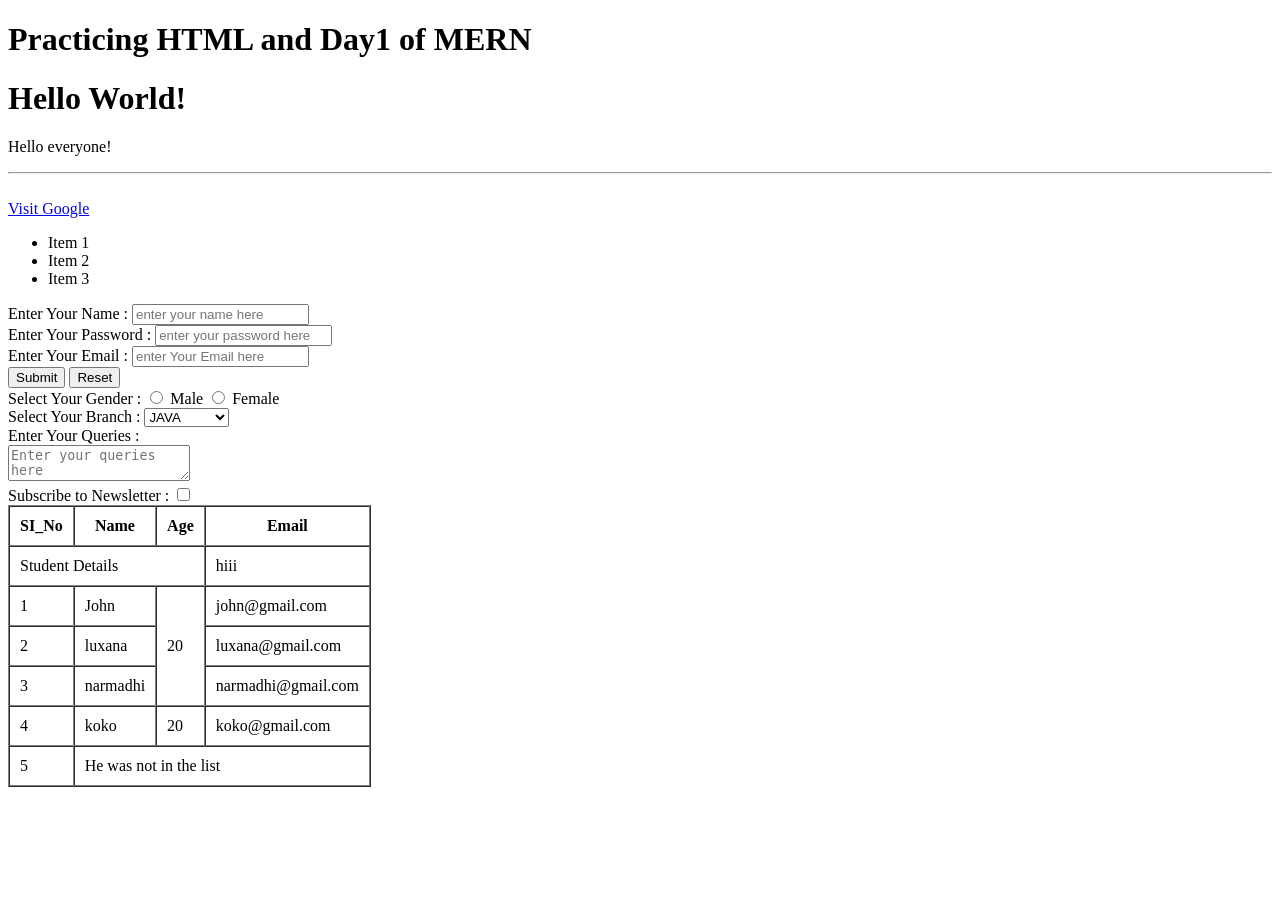
<file: index.html>
<!DOCTYPE html>
<html lang="en">
<head>
    <meta charset="UTF-8">
    <meta name="viewport" content="width=device-width, initial-scale=1.0">
    <title>Document</title>
</head>
<body>
    <div class="div">
        <h1>Practicing HTML and Day1 of MERN</h1>
    </div>
    <h1>Hello World!</h1>
    <p>Hello everyone!</p>
    <hr><br>
    <a href="https://www.google.com" target="_blank">Visit Google</a>
    <ul>
        <li>Item 1</li>
        <li>Item 2</li>
        <li>Item 3</li>
    </ul>
    <form action=""></form>
        <label for="name">Enter Your Name :</label>
        <input type="text" id="name" name = "name" placeholder = "enter your name here">
        <br>
        <label for="password">Enter Your Password :</label>
        <input type="password" id="password" name = "password" placeholder = "enter your password here">
        <br>
        <label for="email">Enter Your Email :</label>
        <input type="email" id="email" name ="email" placeholder ="enter Your Email here">
        <br>
        <button type ="submit">Submit</button>
        <button type ="reset">Reset</button>
        <br>
        <label for="gender">Select Your Gender :</label>
        <input type="radio" id="male" name="gender" >
        <label for="male">Male</label>
        <input type="radio" id="female" name = "gender" >
        <label for="female">Female</label>
        <br>
        <label for="branch">Select Your Branch :</label>
        <select name="branch" id="branch">
            <option value="JAVA">JAVA</option>
            <option value="Python">Python</option>
            <option value="JavaScript">JavaScript</option>
        </select>
        <br>
        <label for="textarea">Enter Your Queries :</label>
        <br>
        <textarea name="textarea" id="textarea" placeholder="Enter your queries here"></textarea>
        <br>
        <label for="checkbox">Subscribe to Newsletter :</label>
        <input type="checkbox" id="checkbox" name="checkbox">
    </form>
    <table border = "1" cellpadding = "10" cellspacing = "0">
        <tr>
            <th>SI_No</th>
            <th>Name</th>
            <th>Age</th>
            <th>Email</th>
        </tr>
        <tr>
            <td colspan = "3" >Student Details</td>
            <td>hiii</td>
        </tr>
        <tr>
            <td>1</td>
            <td>John</td>
            <td rowspan="3">20</td>
            <td>john@gmail.com</td>
        </tr>
        <tr>
            <td>2</td>
            <td>luxana</td>
            <!-- <td>20</td> -->
            <td>luxana@gmail.com</td>
        </tr>
        <tr>
            <td>3</td>
            <td>narmadhi</td>
            <!-- <td>20</td> -->
            <td>narmadhi@gmail.com</td>
        </tr>
        <tr>
            <td>4</td>
            <td>koko</td>
            <td>20</td>
            <td>koko@gmail.com</td>
        </tr>
        <tr>
            <td>5</td>
            <td colspan="3" >He was not in the list</td>
        </tr>

    </table>
</body>
</html>
</file>
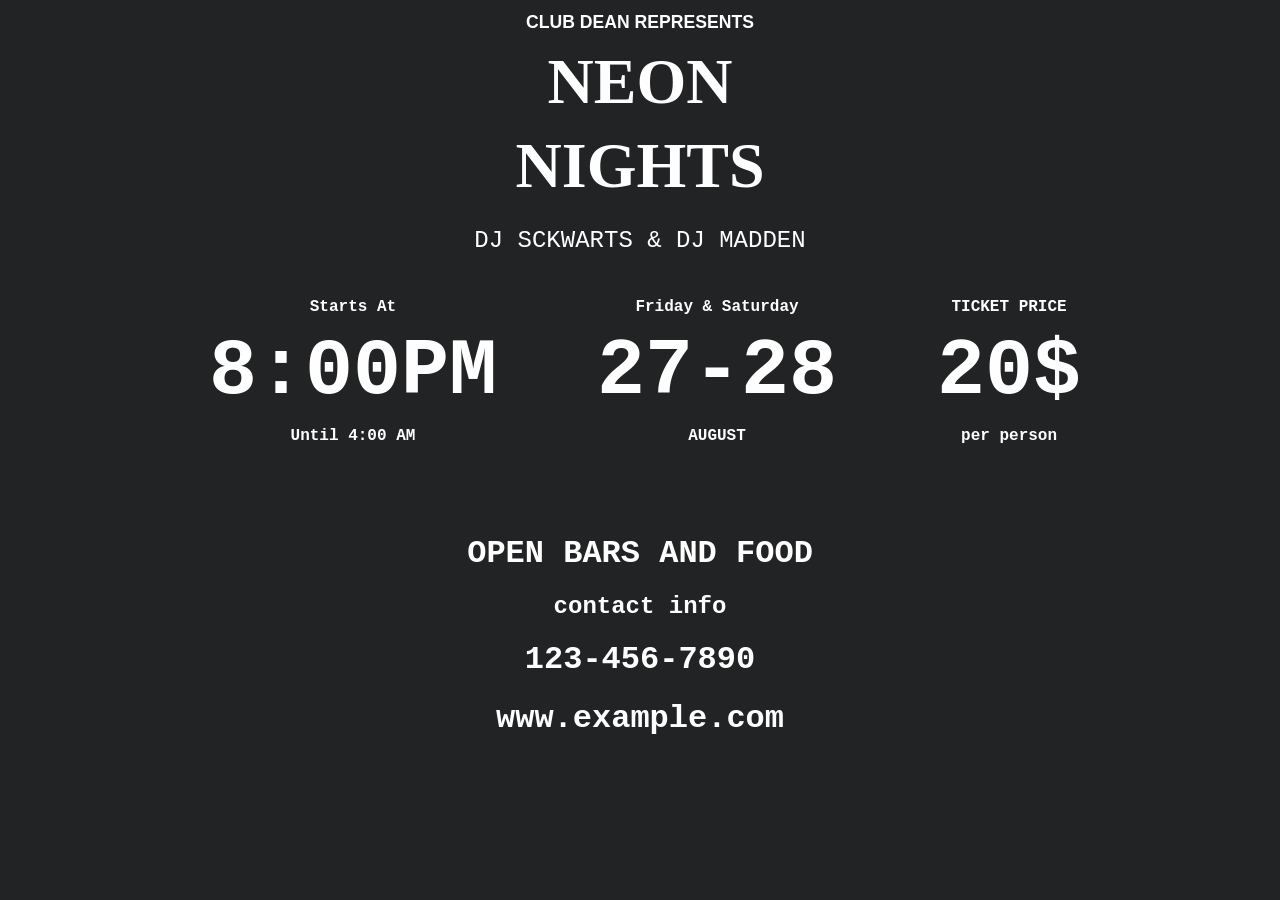
<file: project1.html>
<!DOCTYPE html>
<html lang="en">
<head>
    <meta charset="UTF-8">
    <meta name="viewport" content="width=device-width, initial-scale=1.0">
    <title>My first project</title>
    <link rel="stylesheet" href="project1.css">
</head>
<body>
    <header>
    <h1>CLUB DEAN REPRESENTS</h1>
    </header>
    <main>
    <h1 >NEON </h1>
    <h1>NIGHTS</h1>
    <p>DJ SCKWARTS & DJ MADDEN</p>

    <div class="sec">
        <section class="one">
            <h2>Starts At</h2>
            <h1>8:00PM</h1>
            <h2>Until 4:00 AM</h2>
        </section>
        <section section class="two">
            <h2>Friday & Saturday</h2>
            <h1>27-28</h1>
            <h2>AUGUST</h2>
        </section>
        <section class="three">
            <h2>TICKET PRICE</h2>
            <h1>20$</h1>
            <h2>per person</h2>
        </section>
        </main>
        <footer>
            <h1>OPEN BARS AND FOOD</h1>
            <h2>contact info</h2>
            <h1>123-456-7890</h1>
            <h1>www.example.com</h1>
        </footer>
    </div>
</body>
</html>
</file>
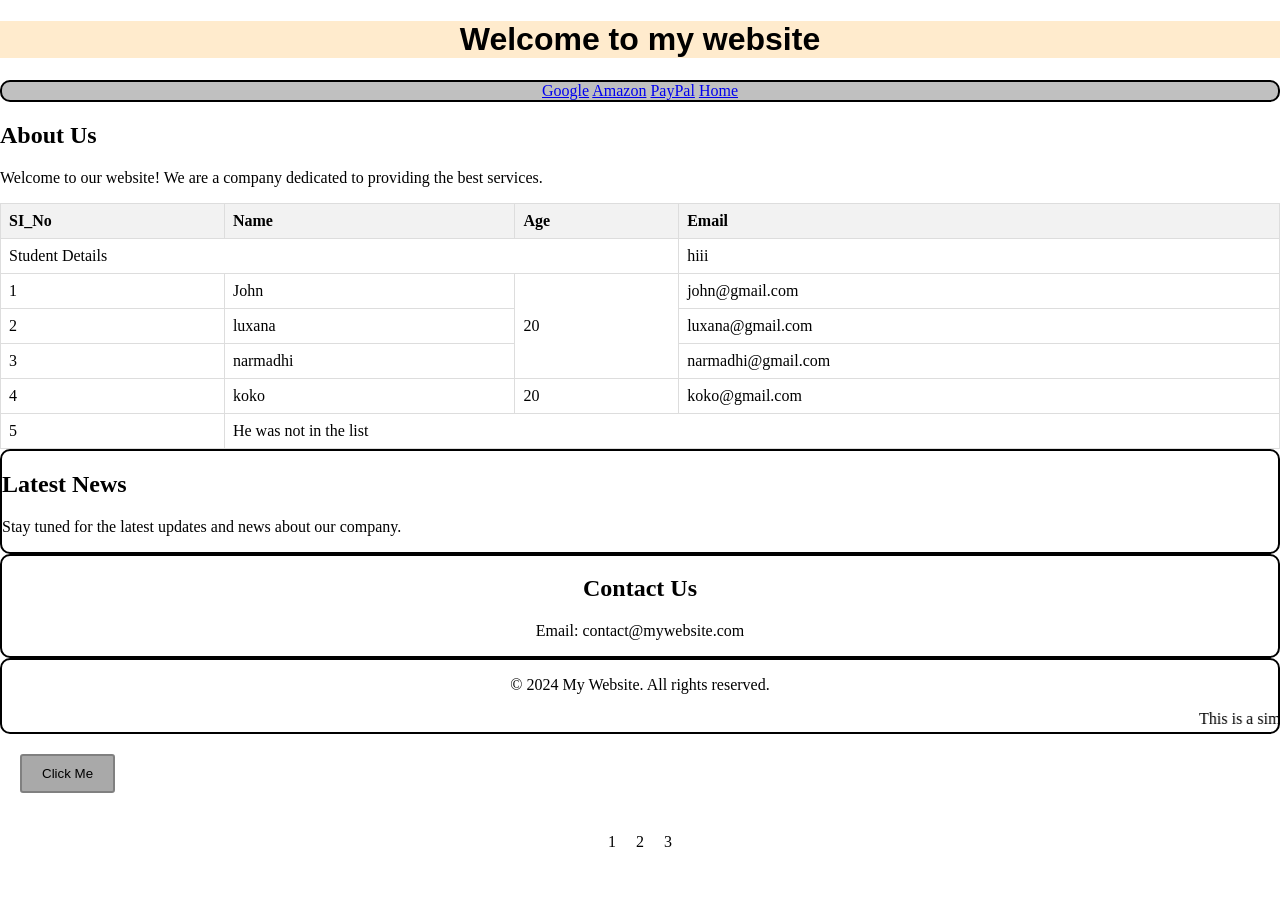
<file: semantic.html>
<!DOCTYPE html>
<html lang="en">
<head>
    <meta charset="UTF-8">
    <meta name="viewport" content="width=device-width, initial-scale=1.0">
    <title>Document</title>
    <style>
        table{
            border-collapse: collapse;
            width: 100%;
        }
        th, td{
            border: 1px solid #ddd;
            padding: 8px;
            text-align: left;
        }
        th{
            background-color: #f2f2f2;
        }
    </style>
    <link rel="stylesheet" href="style.css">
</head>
<body>
    <header>
        <h1 style = " background-color: blanchedalmond ; font-family:Verdana, Geneva, Tahoma, sans-serif;">Welcome to my website</h1>
    </header>
    <nav>
        <a href="https://www.google.com" target="_blank">Google</a>
        <a href="amazon.html" target="_blank">Amazon</a>
        <a href="paypal.html" target="_blank">PayPal</a>
        <a href="index.html" target="_blank">Home</a>
    </nav>
    <main>
        <section>
            <h2>About Us</h2>
            <p>Welcome to our website! We are a company dedicated to providing the best services.</p>
        </section>
        <section>
        <table border = "1" cellpadding = "10" cellspacing = "0">
        <tr>
            <th>SI_No</th>
            <th>Name</th>
            <th>Age</th>
            <th>Email</th>
        </tr>
        <tr>
            <td colspan = "3" >Student Details</td>
            <td>hiii</td>
        </tr>
        <tr>
            <td>1</td>
            <td>John</td>
            <td rowspan="3">20</td>
            <td>john@gmail.com</td>
        </tr>
        <tr>
            <td>2</td>
            <td>luxana</td>
            <!-- <td>20</td> -->
            <td>luxana@gmail.com</td>
        </tr>
        <tr>
            <td>3</td>
            <td>narmadhi</td>
            <!-- <td>20</td> -->
            <td>narmadhi@gmail.com</td>
        </tr>
        <tr>
            <td>4</td>
            <td>koko</td>
            <td>20</td>
            <td>koko@gmail.com</td>
        </tr>
        <tr>
            <td>5</td>
            <td colspan="3" >He was not in the list</td>
        </tr>

    </table>
    </section>
    </main>
    <article>
        <h2>Latest News</h2>
        <p>Stay tuned for the latest updates and news about our company.</p>
    </article>
    <aside class="aside">
        <h2>Contact Us </h2>
        <p>Email: contact@mywebsite.com</p>
    </aside>
    <footer>
        <p>&copy; 2024 My Website. All rights reserved.</p>
        <marquee behavior="scroll" direction="left">This is a simple marquee text.</marquee>
    </footer>

    <button class="btn">Click Me</button>
    <div class="container">
    <div class="box">1</div>
    <div class="box">2</div>
    <div class="box">3</div>
    </div>
</body>
</html>
</file>
<file: project1.css>
body{
    background-color: rgb(34, 35, 36);

}
header h1{
    color: rgb(254, 254, 254);
    text-align: center;
    font-family:Verdana, Geneva, Tahoma, sans-serif;
    font-size: 1.1rem;
}
main h1{
    font-size: 4rem;
    color: rgb(254, 254, 254);
    font-family: Georgia, 'Times New Roman', Times, serif;
    font-weight: bold;
    margin: 10px;
    justify-content: center;
    text-align: center;
}
main p{
    color: rgb(254, 254, 254);
    font-family: 'Courier New', Courier, monospace;
    font-size: 1.5rem;
    text-align: center;
}

.sec{
    display: flex;
    justify-content: center;
    gap: 40px;
    margin-left: 10px;
}
footer{
    justify-content: center;
    text-align: center;
    color: rgb(254, 254, 254);
    font-family: 'Lucida Console', 'Courier New', monospace;
    font-size: 1rem;
    margin-top: 70px;
}
section h1{
    color: rgb(254, 254, 254);
    font-family: 'Lucida Console', 'Courier New', monospace;
    font-size: 5rem;
}
section h2{
    color: rgb(254, 254, 254);
    font-family: 'Lucida Console', 'Courier New', monospace;
    font-size: 1rem;
}
.sec .one{
    background-color: rgb(34, 35, 36);
    padding: 20px;
}
.sec .one h2{
    margin: 0;
    justify-content: center;
    text-align: center;
}
.sec .two{
    background-color: rgb(34, 35, 36);
    padding: 20px;
}
.sec .two h2{
    margin: 0;
    justify-content: center;
    text-align: center;
}
.sec .three{
    background-color: rgb(34, 35, 36);
    padding: 20px;
}
.sec .three h2{
    margin: 0;
    justify-content: center;
    text-align: center;
}
</file>
<file: style.css>
body {
    margin: 0%;
    padding: 0%;
    background-image: url(https://www.shutterstock.com/search/butterfly-jpg);
    background-size: cover;
}
article{
    font-family: Georgia, 'Times New Roman', Times, serif;
    font-size: 1rem;
    color: rgb(0, 0, 0);
    background-color: rgb(255, 255, 255);
    border: 2px solid black;
    border-radius: 10px;
}
nav{
    font-family: Georgia, 'Times New Roman', Times, serif;
    font-size: 1rem;
    color: salmon;
    background-color: silver;
    border: 2px solid black;
    border-radius: 10px;
    text-align: center;
    justify-content: center;
}
footer{
    text-align: center;
    font-family: Georgia, 'Times New Roman', Times, serif;
    font-size: 1rem;
    color: rgb(0, 0, 0);
    background-color: rgb(255, 255, 255);
    border: 2px solid black;
    border-radius: 10px;
}
.aside{
    text-align: center;
    font-family: Georgia, 'Times New Roman', Times, serif;
    font-size: 1rem;
    color: rgb(0, 0, 0);
    background-color: rgb(255, 255, 255);
    border: 2px solid black;
    border-radius: 10px;
}
header h1{
    position : static;
    text-align: center;
    justify-content: center;
}

.btn{
    padding:10px 20px;
    margin: 20px;
    background-color: darkgray;
    color: black;
    border : 2px solid grey;
    border-radius: 3px;
    box-sizing: border-box;
}
.container{
    display : flex;
    gap : 20px;
    justify-content: center;
    margin : 20px;
    flex-direction: row;
}
</file>
